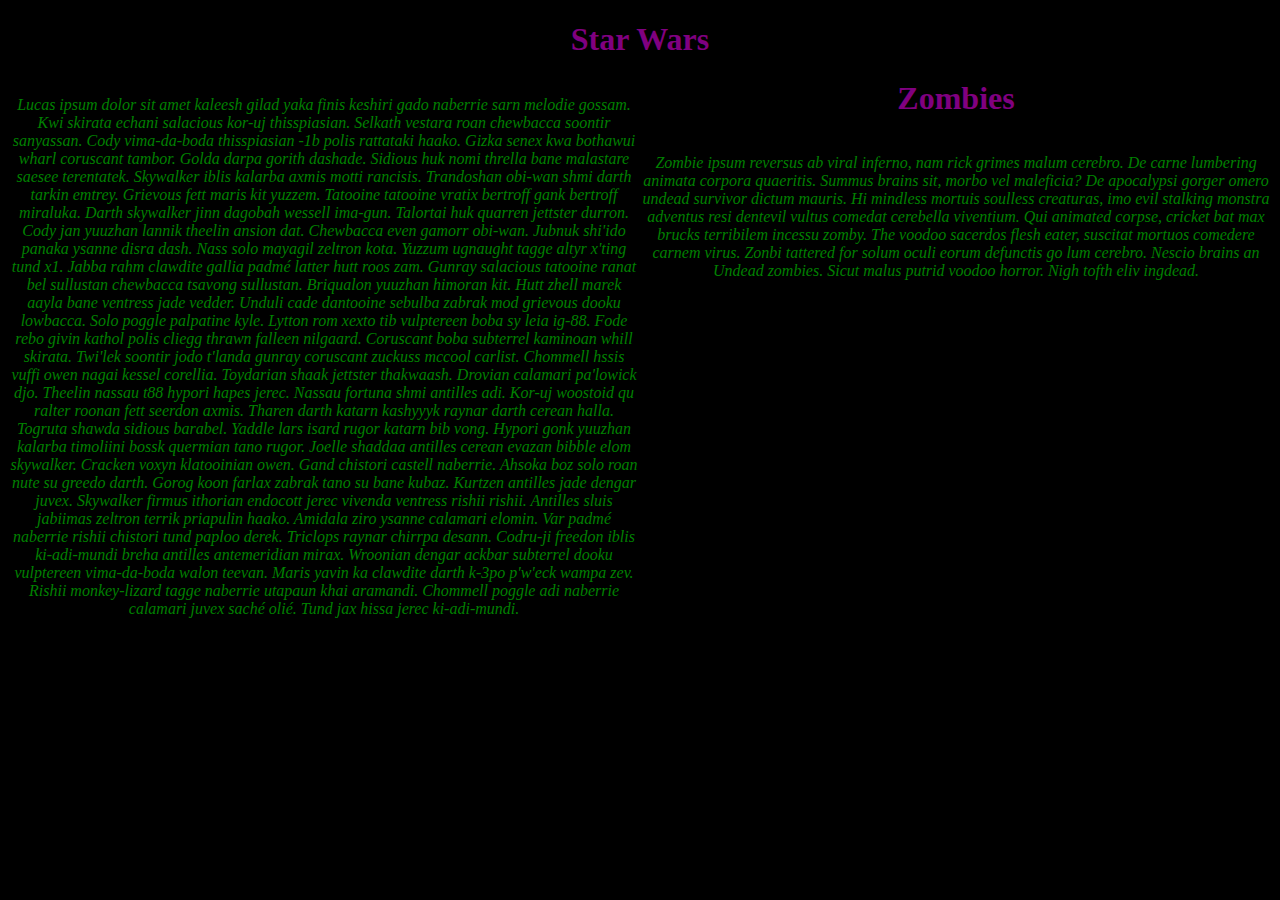
<file: ClassRoomChallenges/htmlchallenge/index.html>
<!DOCTYPE html>
<html lang="en">
<head>
    <meta charset="UTF-8">
    <meta http-equiv="X-UA-Compatible" content="IE=edge">
    <meta name="viewport" content="width=device-width, initial-scale=1.0">
    <title>HTML Challenge</title>
    <link rel="stylesheet" href="index.css">
</head>
<body>
    <div class="container">
        <h1>Star Wars</h1>
        <div class="col">
        <p>Lucas ipsum dolor sit amet kaleesh gilad yaka finis keshiri gado naberrie sarn melodie gossam. Kwi skirata echani salacious kor-uj thisspiasian. Selkath vestara roan chewbacca soontir sanyassan. Cody vima-da-boda thisspiasian -1b polis rattataki haako. Gizka senex kwa bothawui wharl coruscant tambor. Golda darpa gorith dashade. Sidious huk nomi thrella bane malastare saesee terentatek. Skywalker iblis kalarba axmis motti rancisis. Trandoshan obi-wan shmi darth tarkin emtrey. Grievous fett maris kit yuzzem.

            Tatooine tatooine vratix bertroff gank bertroff miraluka. Darth skywalker jinn dagobah wessell ima-gun. Talortai huk quarren jettster durron. Cody jan yuuzhan lannik theelin ansion dat. Chewbacca even gamorr obi-wan. Jubnuk shi'ido panaka ysanne disra dash. Nass solo mayagil zeltron kota. Yuzzum ugnaught tagge altyr x'ting tund x1. Jabba rahm clawdite gallia padmé latter hutt roos zam. Gunray salacious tatooine ranat bel sullustan chewbacca tsavong sullustan. Briqualon yuuzhan himoran kit. Hutt zhell marek aayla bane ventress jade vedder.
            
            Unduli cade dantooine sebulba zabrak mod grievous dooku lowbacca. Solo poggle palpatine kyle. Lytton rom xexto tib vulptereen boba sy leia ig-88. Fode rebo givin kathol polis cliegg thrawn falleen nilgaard. Coruscant boba subterrel kaminoan whill skirata. Twi'lek soontir jodo t'landa gunray coruscant zuckuss mccool carlist. Chommell hssis vuffi owen nagai kessel corellia. Toydarian shaak jettster thakwaash. Drovian calamari pa'lowick djo. Theelin nassau t88 hypori hapes jerec. Nassau fortuna shmi antilles adi.
            
            Kor-uj woostoid qu ralter roonan fett seerdon axmis. Tharen darth katarn kashyyyk raynar darth cerean halla. Togruta shawda sidious barabel. Yaddle lars isard rugor katarn bib vong. Hypori gonk yuuzhan kalarba timoliini bossk quermian tano rugor. Joelle shaddaa antilles cerean evazan bibble elom skywalker. Cracken voxyn klatooinian owen. Gand chistori castell naberrie. Ahsoka boz solo roan nute su greedo darth. Gorog koon farlax zabrak tano su bane kubaz. Kurtzen antilles jade dengar juvex. Skywalker firmus ithorian endocott jerec vivenda ventress rishii rishii.
            
            Antilles sluis jabiimas zeltron terrik priapulin haako. Amidala ziro ysanne calamari elomin. Var padmé naberrie rishii chistori tund paploo derek. Triclops raynar chirrpa desann. Codru-ji freedon iblis ki-adi-mundi breha antilles antemeridian mirax. Wroonian dengar ackbar subterrel dooku vulptereen vima-da-boda walon teevan. Maris yavin ka clawdite darth k-3po p'w'eck wampa zev. Rishii monkey-lizard tagge naberrie utapaun khai aramandi. Chommell poggle adi naberrie calamari juvex saché olié. Tund jax hissa jerec ki-adi-mundi.</p>
        </div>
    </div>

    <div class="container">
        <h1>Zombies</h1>
        <div class="col">
            <p>Zombie ipsum reversus ab viral inferno, nam rick grimes malum cerebro. De carne lumbering animata corpora quaeritis. Summus brains sit​​, morbo vel maleficia? De apocalypsi gorger omero undead survivor dictum mauris. Hi mindless mortuis soulless creaturas, imo evil stalking monstra adventus resi dentevil vultus comedat cerebella viventium. Qui animated corpse, cricket bat max brucks terribilem incessu zomby. The voodoo sacerdos flesh eater, suscitat mortuos comedere carnem virus. Zonbi tattered for solum oculi eorum defunctis go lum cerebro. Nescio brains an Undead zombies. Sicut malus putrid voodoo horror. Nigh tofth eliv ingdead.</p>
        </div>    
    </div>
</body>
</html>
</file>
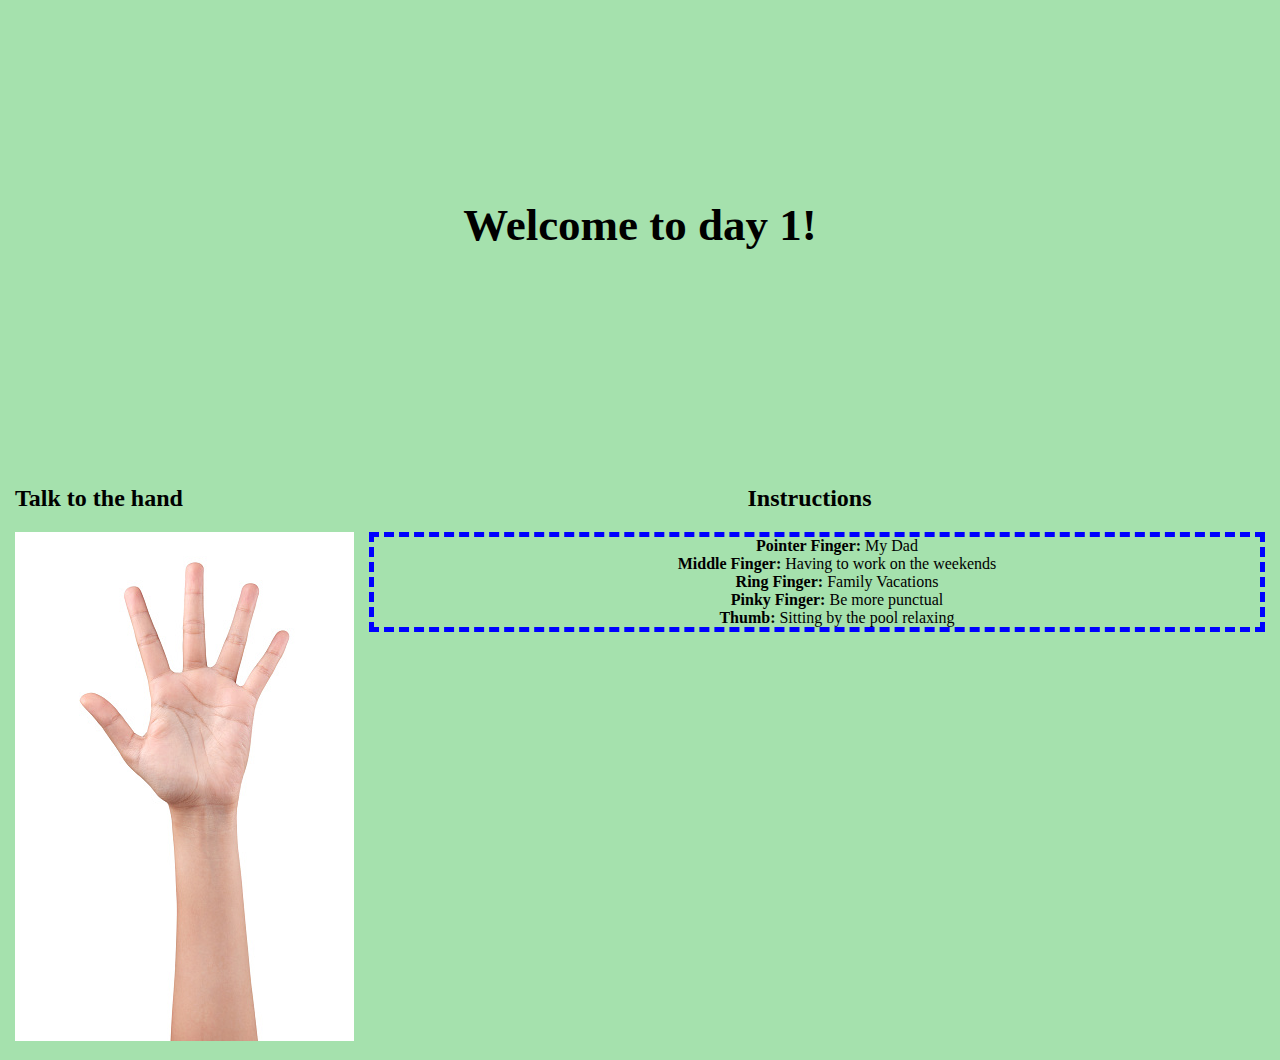
<file: ClassRoomChallenges/IceBreaker/index.html>
<!DOCTYPE html>
<html lang="en">
  <head>
    <meta charset="UTF-8" />
    <meta http-equiv="X-UA-Compatible" content="IE=edge" />
    <meta name="viewport" content="width=device-width, initial-scale=1.0" />
    <title>Ice Breaker</title>
    <link rel="stylesheet" href="./index.css" />
  </head>
  <body>
    <header>
      <div id="header">
        <h1 style="font-size: 45px">Welcome to day 1!</h1>
      </div>
    </header>
    <section>
      <div class="container">
        <div class="col">
          <h2>Talk to the hand</h2>
          <img src="./hand.jpg" alt="picture of a hand" />
        </div>
        <div class="col">
          <h2>Instructions</h2>
        </p>
        <ul id="instructions-list">
          <li><b>Pointer Finger:</b> My Dad</li>
          <li><b>Middle Finger:</b> Having to work on the weekends</li>
          <li><b>Ring Finger:</b> Family Vacations</li>
          <li><b>Pinky Finger:</b> Be more punctual</li>
          <li>
            <b>Thumb:</b> Sitting by the pool relaxing
          </li>
        </ul>
        </div>
      </div>
    </section>
  </body>
</html>
</file>
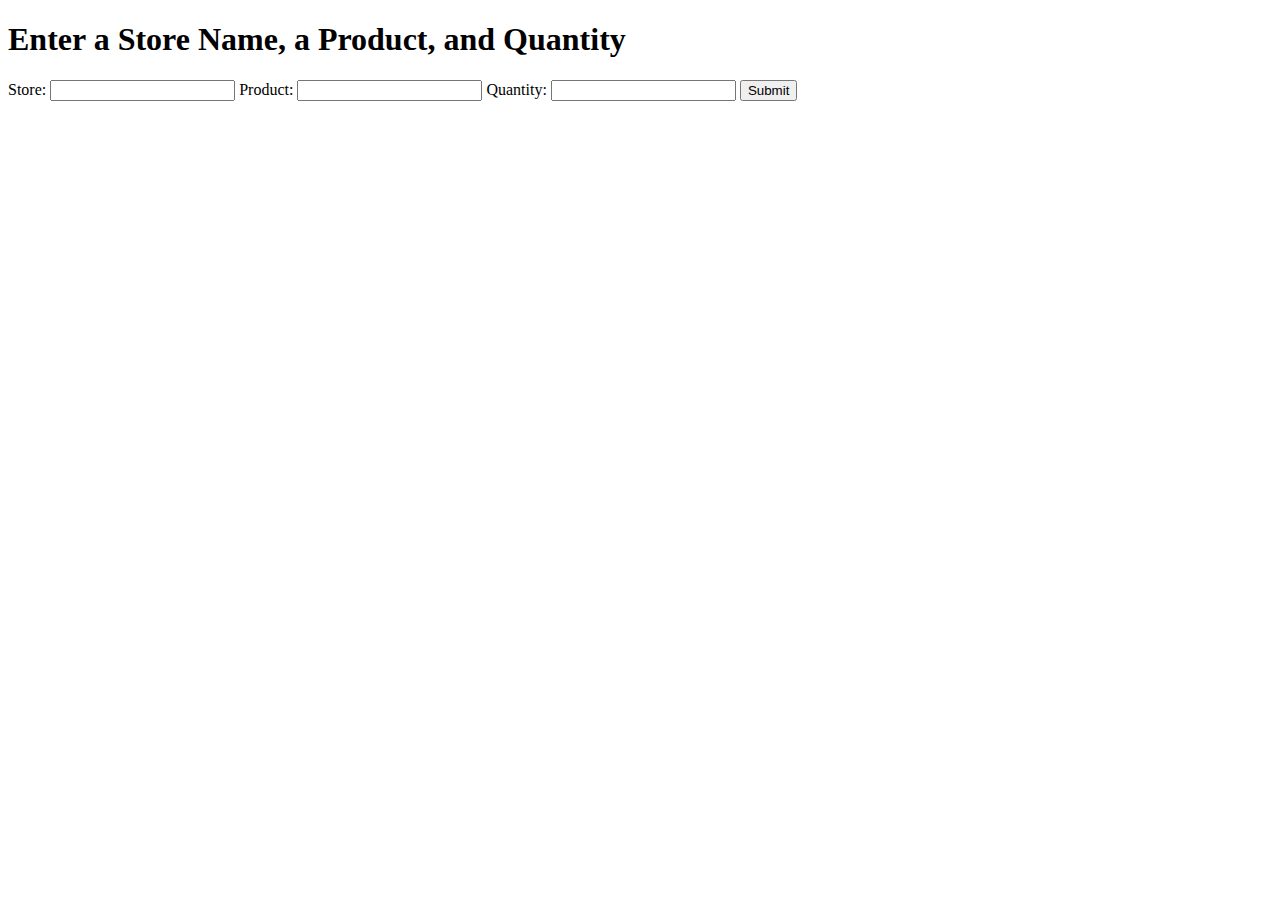
<file: HomeworkChallenges/2.1 - Input Fields/index.html>
<!DOCTYPE html>
<html lang="en">
  <head>
    <meta charset="UTF-8" />
    <meta name="viewport" content="width=device-width, initial-scale=1.0" />
    <meta http-equiv="X-UA-Compatible" content="ie=edge" />
    <title>Document</title>
  </head>

  <body>
    <h1>Enter a Store Name, a Product, and Quantity</h1>
    <form>
      Store: <input type="text" name="store" id="store" /> Product:
      <input type="text" name="product" id="product" /> Quantity:
      <input type="text" name="quantity" id="quantity" />
      <button type="button" onclick="">Submit</button>
    </form>

    <p class="result"></p>

    <script src="main.js"></script>
  </body>
</html>
</file>
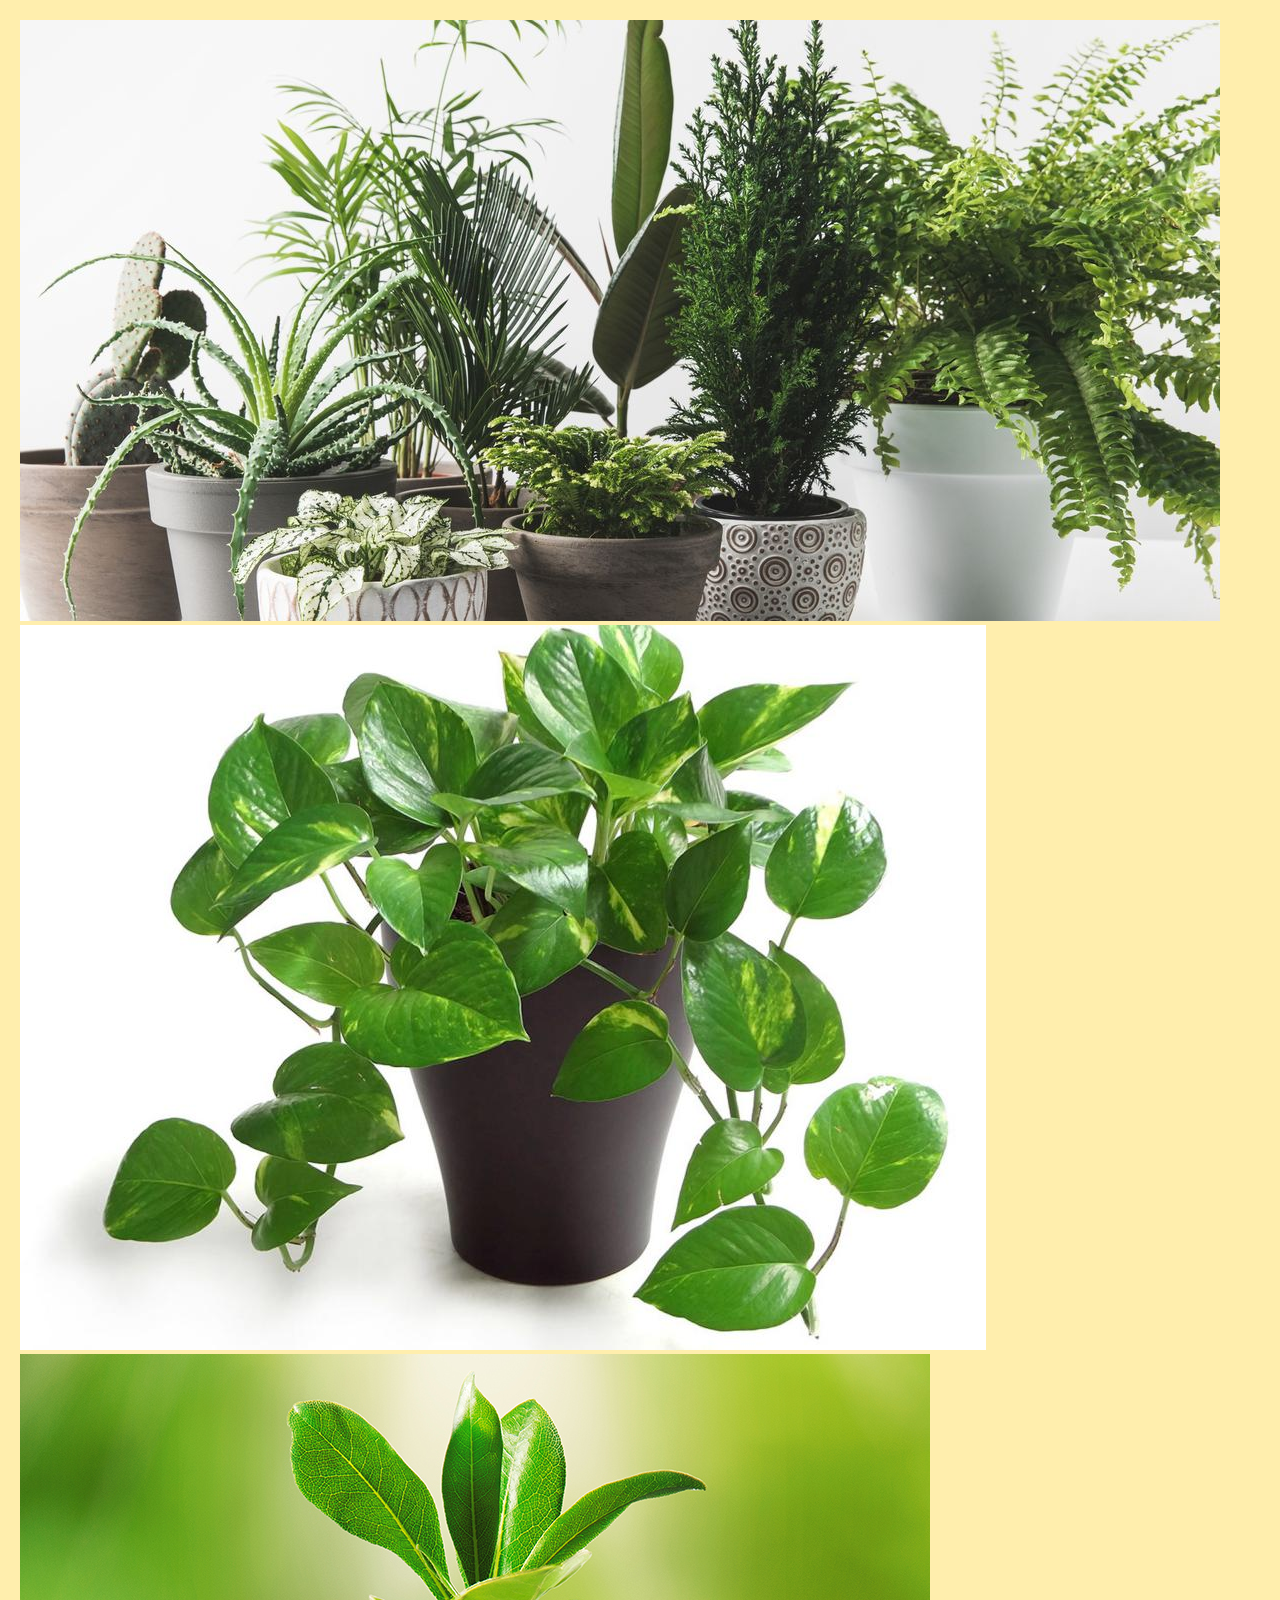
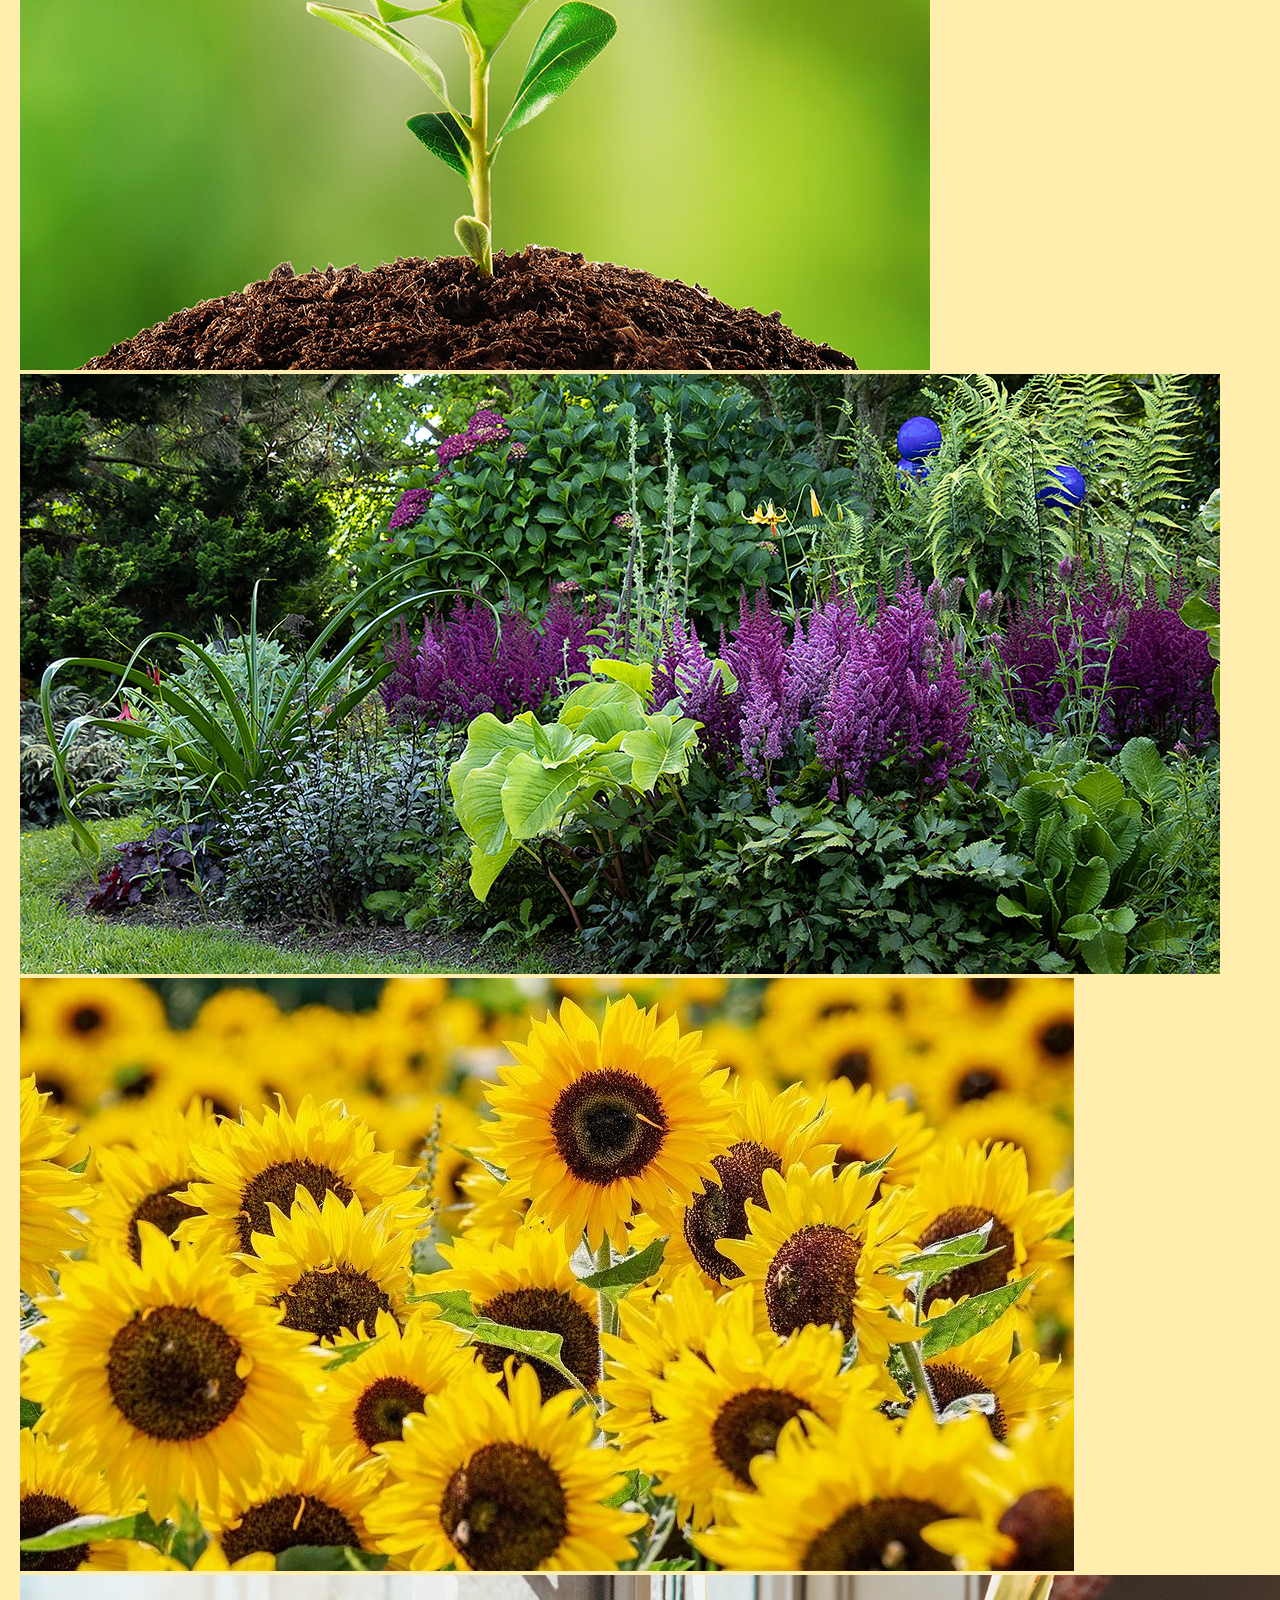
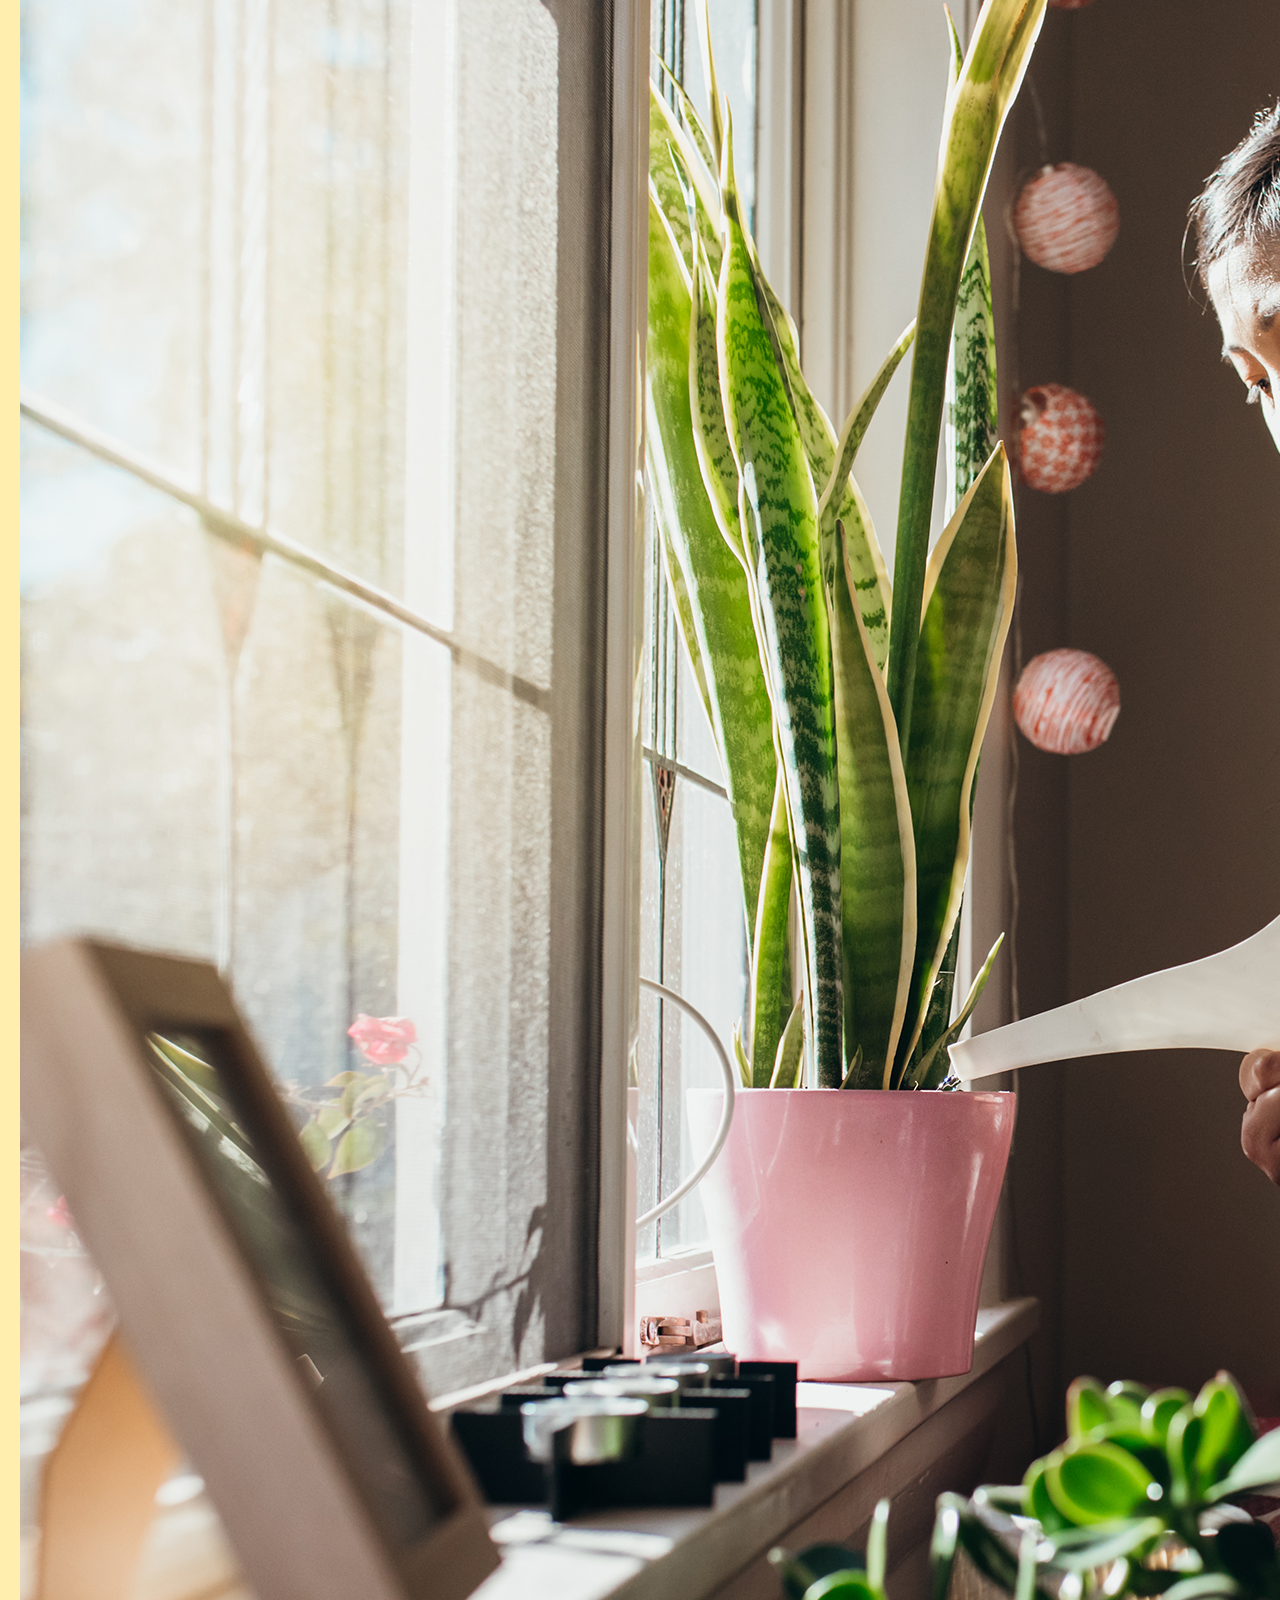
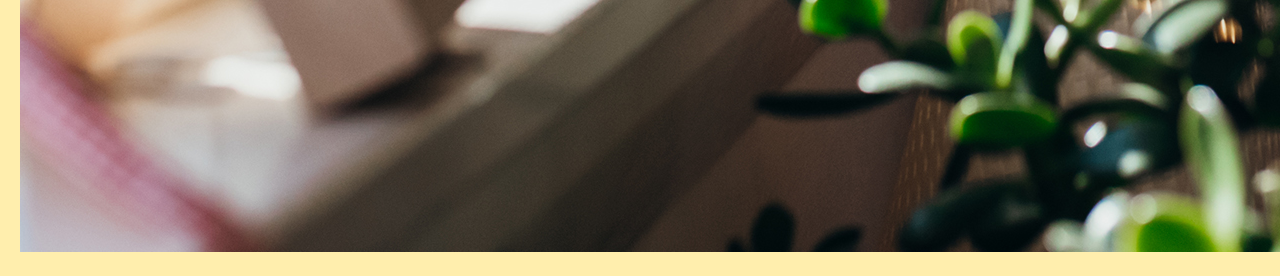
<file: ClassRoomChallenges/Flexbox-Lesson/FlexGallery/index.html>
<!DOCTYPE html>
<html lang="en">
  <head>
    <meta charset="UTF-8" />
    <meta http-equiv="X-UA-Compatible" content="IE=edge" />
    <meta name="viewport" content="width=device-width, initial-scale=1.0" />
    <link rel="stylesheet" href="./index.css" />
    <title>Flex Image Demo</title>
  </head>
  <body>
    <div class="container">
      <div>
        <img src="./images/img1.jpeg" alt="" />
      </div>
      <div>
        <img src="./images/img2.jpeg" alt="" />
      </div>
      <div>
        <img src="./images/img3.jpeg" alt="" />
      </div>
      <div>
        <img src="./images/img4.jpeg" alt="" />
      </div>
      <div>
        <img src="./images/img5.jpeg" alt="" />
      </div>
      <div>
        <img src="./images/img6.jpeg" alt="" />
      </div>
    </div>
  </body>
</html>
</file>
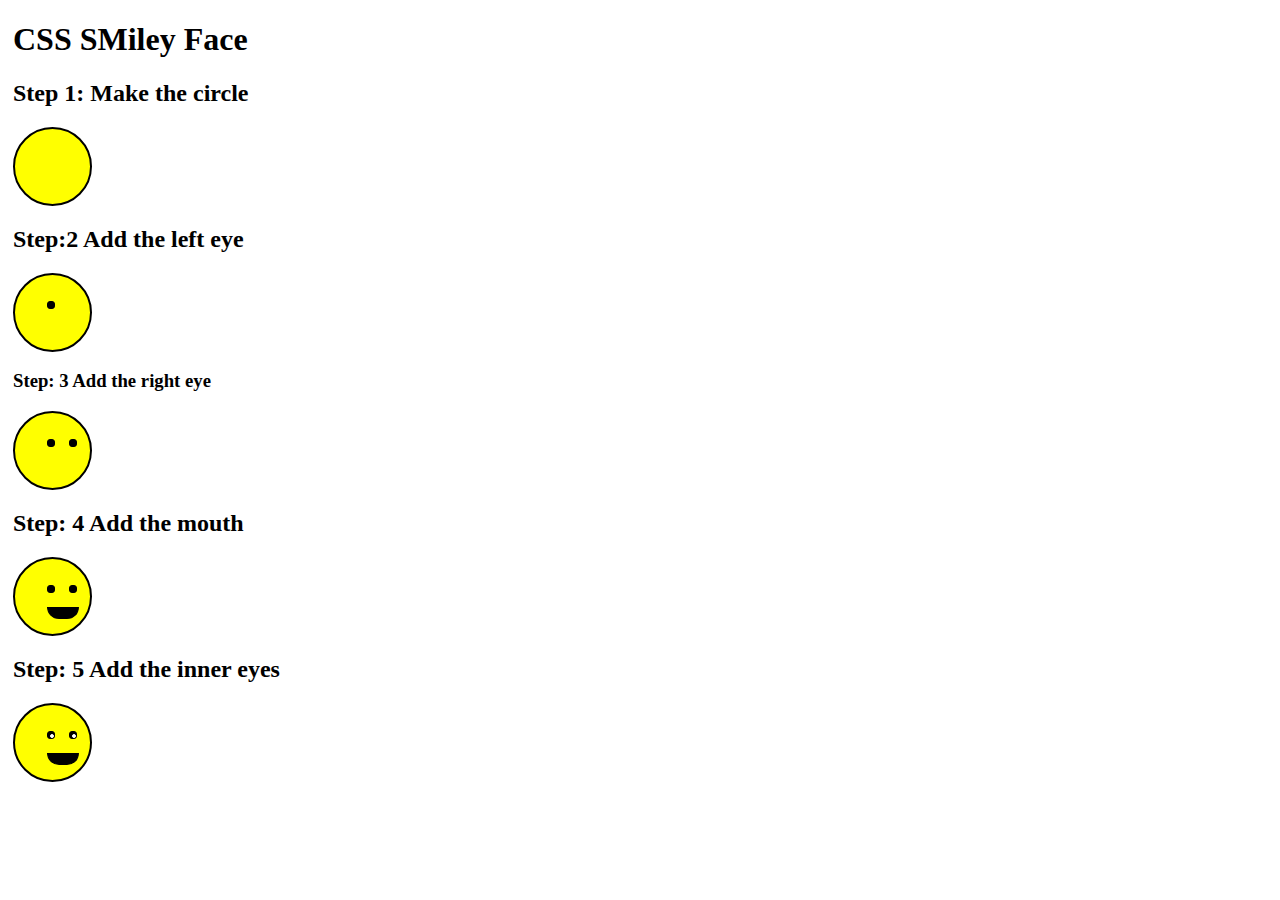
<file: smileyface/css_smiley.html>
<!DOCTYPE html>
<html lang="en">
<head>
    <meta charset="UTF-8">
    <meta http-equiv="X-UA-Compatible" content="IE=edge">
    <meta name="viewport" content="width=device-width, initial-scale=1.0">
    <title>Smiley Face</title>
    <link rel="stylesheet" href="css_smiley.css">
</head>
<body>
    <div class="wrapper">
        <h1>CSS SMiley Face</h1>
        <h2>Step 1: Make the circle</h2>
        <div class="face"></div>
    </div>
    <div class="wrapper">
        <h2>Step:2 Add the left eye</h2>
        <div class="face">
            <div class="lefteye"></div>
        </div>
    </div>
    <div class="wrapper">
        <h3>Step: 3 Add the right eye</h3>
        <div class="face">
            <div class="lefteye"></div>
            <div class="righteye"></div>
        </div>
    </div>
    <div class="wrapper">
        <h2>Step: 4 Add the mouth</h2>
        <div class="face">
            <div class="lefteye"></div>
            <div class="righteye"></div>
            <div class="mouth"></div>
        </div>
    </div>
    <div class="wrapper">
        <h2>Step: 5 Add the inner eyes</h2>
        <div class="face">
            <div class="lefteye">
                <div id="inner-left"></div>
            </div>
            <div class="righteye">
                <div id="inner-right"></div>
            </div>
            <div class="mouth"></div>
        </div>
    </div>
    
    
        

    
</body>
</html>
</file>
<file: ClassRoomChallenges/htmlchallenge/index.css>
body{
    background-color: black;
}

h1 {
    font-weight: bold;
    color: purple;
    text-align: center;

}

p {
    color: green;
    font-style: italic;
    text-align: center;
    
}

.col{
    float: left;
    width: 50%;
    flex: 50%;

}
</file>
<file: ClassRoomChallenges/IceBreaker/index.css>
body{
    background-color: #a5e1ad;
    margin: 0;
}

#header{
    display: flex;
    height: 450px;
    align-items: center;
    justify-content: center;
}

.container{
    display: flex;
    height: 100%;
    margin: 15px;
}

.container > div:nth-child(1){
    flex: 1;
}

.container > div:nth-child(2){
    flex: 3;
    text-align: center;
}

#instructions-list{
    list-style-type: none;
    font-family: cursive;
    border: blue;
    border-style: dashed;
    border-bottom-width: thick;
    border-top-width: thick;
    border-right-width: thick;
    border-left-width: thick;
    margin-left: 15px;
}
</file>
<file: ClassRoomChallenges/Flexbox-Lesson/FlexGallery/index.css>
html,
body {
  background-color: #ffeead;
  margin: 10px;
}

.container {
}
</file>
<file: smileyface/css_smiley.css>
.wrapper{
    margin: 5px;
}

.face{
    width: 75px;
    height: 75px;
    border: solid 2px black;
    background-color: yellow;
    border-radius: 50px;
}

.lefteye{
    width: 6px;
    height: 6px;
    border-radius: 3px;
    border: solid 1px black;
    z-index: 1;
    position: relative;
    left: 32px;
    top: 26px;
    background-color: black;
}

.righteye{
    width: 6px;
    height: 6px;
    border: solid 1px black;
    border-radius: 3px;
    z-index: 1;
    position: relative;
    left: 54px;
    top: 18px;
    background-color: black;
}

.mouth{
    width: 30px;
    height: 10px;
    border: solid 1px black;
    border-radius: 0 0 45px 45px;
    margin: 16px;
    position: relative;
    top: 1em;
    left: 1em;
    background-color: black;
}

#inner-left{
    width: 2px;
    height: 2px;
    border: solid 1px white;
    border-radius: 2px;
    position: relative;
    left: 2px;
    top: 2px;
    background-color: white;
}

#inner-right{
    width: 2px;
    height: 2px;
    border: solid 1px white;
    border-radius: 2px;
    position: relative;
    left: 2px;
    top: 2px;
    background-color: white;
}
</file>
